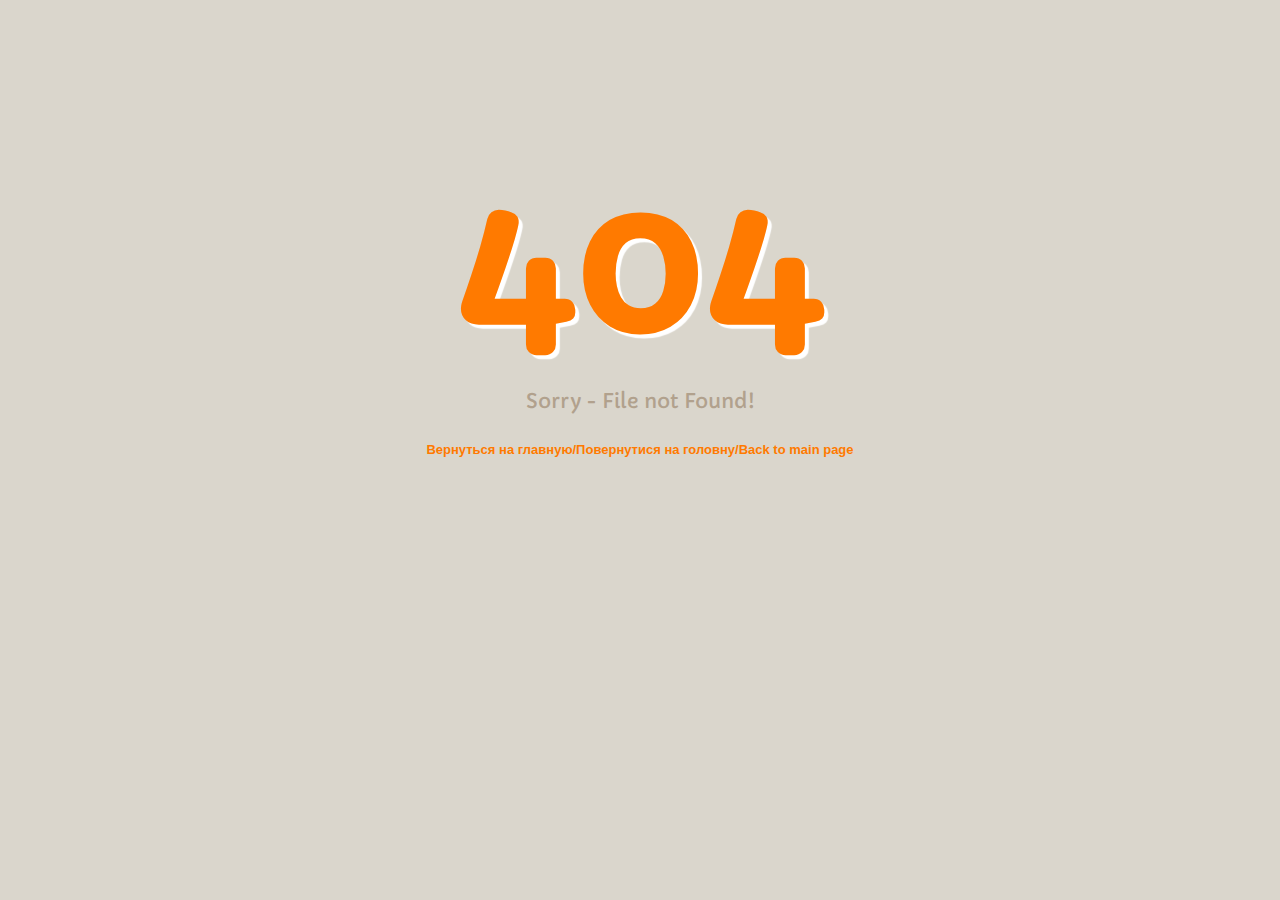
<file: error_404.html>
<!--A Design by W3layouts
Author: W3layout
Author URL: http://w3layouts.com
License: Creative Commons Attribution 3.0 Unported
License URL: http://creativecommons.org/licenses/by/3.0/
-->
<!DOCTYPE HTML>
<html>
<head>
<title>Free Funky 404 for Website Template | Home :: w3layouts</title>
<meta http-equiv="Content-Type" content="text/html; charset=utf-8"/>
<link href='//fonts.googleapis.com/css?family=Capriola' rel='stylesheet' type='text/css'>
<style type="text/css">
body{
	font-family: 'Capriola', sans-serif;
}
body{
	background:#DAD6CC;
}	
.wrap{
	margin:0 auto;
	width:1000px;
}
.logo h1{
	font-size:200px;
	color:#FF7A00;
	text-align:center;
	margin-bottom:1px;
	text-shadow:4px 4px 1px white;
}	
.logo p{
	color:#B1A18D;
	font-size:20px;
	margin-top:1px;
	text-align:center;
}	
.logo p span{
	color:lightgreen;
}	
.sub a{
	color:#ff7a00;
	text-decoration:none;
	padding:5px;
	font-size:13px;
	font-family: arial, serif;
	font-weight:bold;
}	
.footer{
	color:white;
	position:absolute;
	right:10px;
	bottom:10px;
}	
.footer a{
	color:#ff7a00;
}

@media (max-width:1024px) {
	.logo h1 {
		font-size: 170px;
		margin-top: 140px    
	}
	.wrap {
		width:100%;
	}
	.footer {
		font-size:14px;
		line-height: 30px;
	}
}

@media (max-width: 991px) {
	.logo h1 {
		font-size: 150px;
	}
}
	
@media (max-width: 768px) {
	body {
		display:-webkit-flex;
		display:flex;
		align-items: center;
		justify-content: center;
		height: 100vh;
		padding: 0;
		margin: 0;
	}
	.logo h1 { 
		margin-top: 0px 
	}
	.footer {
		right:0;
		width:100%;
		text-align:center;
	}
}

@media (max-width: 736px) {
	.logo h1 {
		font-size: 120px;
	}	
}

@media (max-width: 600px) {
	.logo h1 {
		font-size: 100px;
	}
}

@media (max-width: 568px) {
	.logo p {
		font-size:15px;
		margin-bottom:5px;
		margin-top:1px;
	}
}

@media (max-width: 480px) {
	.logo p {
		margin-bottom:10px;
	}
}

@media (max-width: 384px) {
	.footer {
		font-size: 13px;
		line-height: 25px;
	}
}

@media (max-width: 320px) {
	.logo h1 {
		font-size: 90px;
	}
	.logo p {
		font-size: 14px; 
		margin-top:10px;
		margin-bottom:15px;
	}
	.footer {
		right: 10px;
		left: 10px;
		width: 94%;
	}
} 	
</style>
</head>


<body>
	<div class="wrap">
		<div class="logo">
			<h1>404</h1>
			<p> Sorry - File not Found!</p>
			<div class="sub">
			   <p><a href="/">Вернуться на главную/Повернутися на головну/Back to main page</a></p>
			</div>
		</div>
	</div>
	<!-- Global site tag (gtag.js) - Google Analytics -->
	<script async src="https://www.googletagmanager.com/gtag/js?id=G-EYCR3LZ74C"></script>
	<script>
		window.dataLayer = window.dataLayer || [];
		function gtag(){dataLayer.push(arguments);}
		gtag('js', new Date());

		gtag('config', 'G-EYCR3LZ74C');
	</script>
</body>
</file>
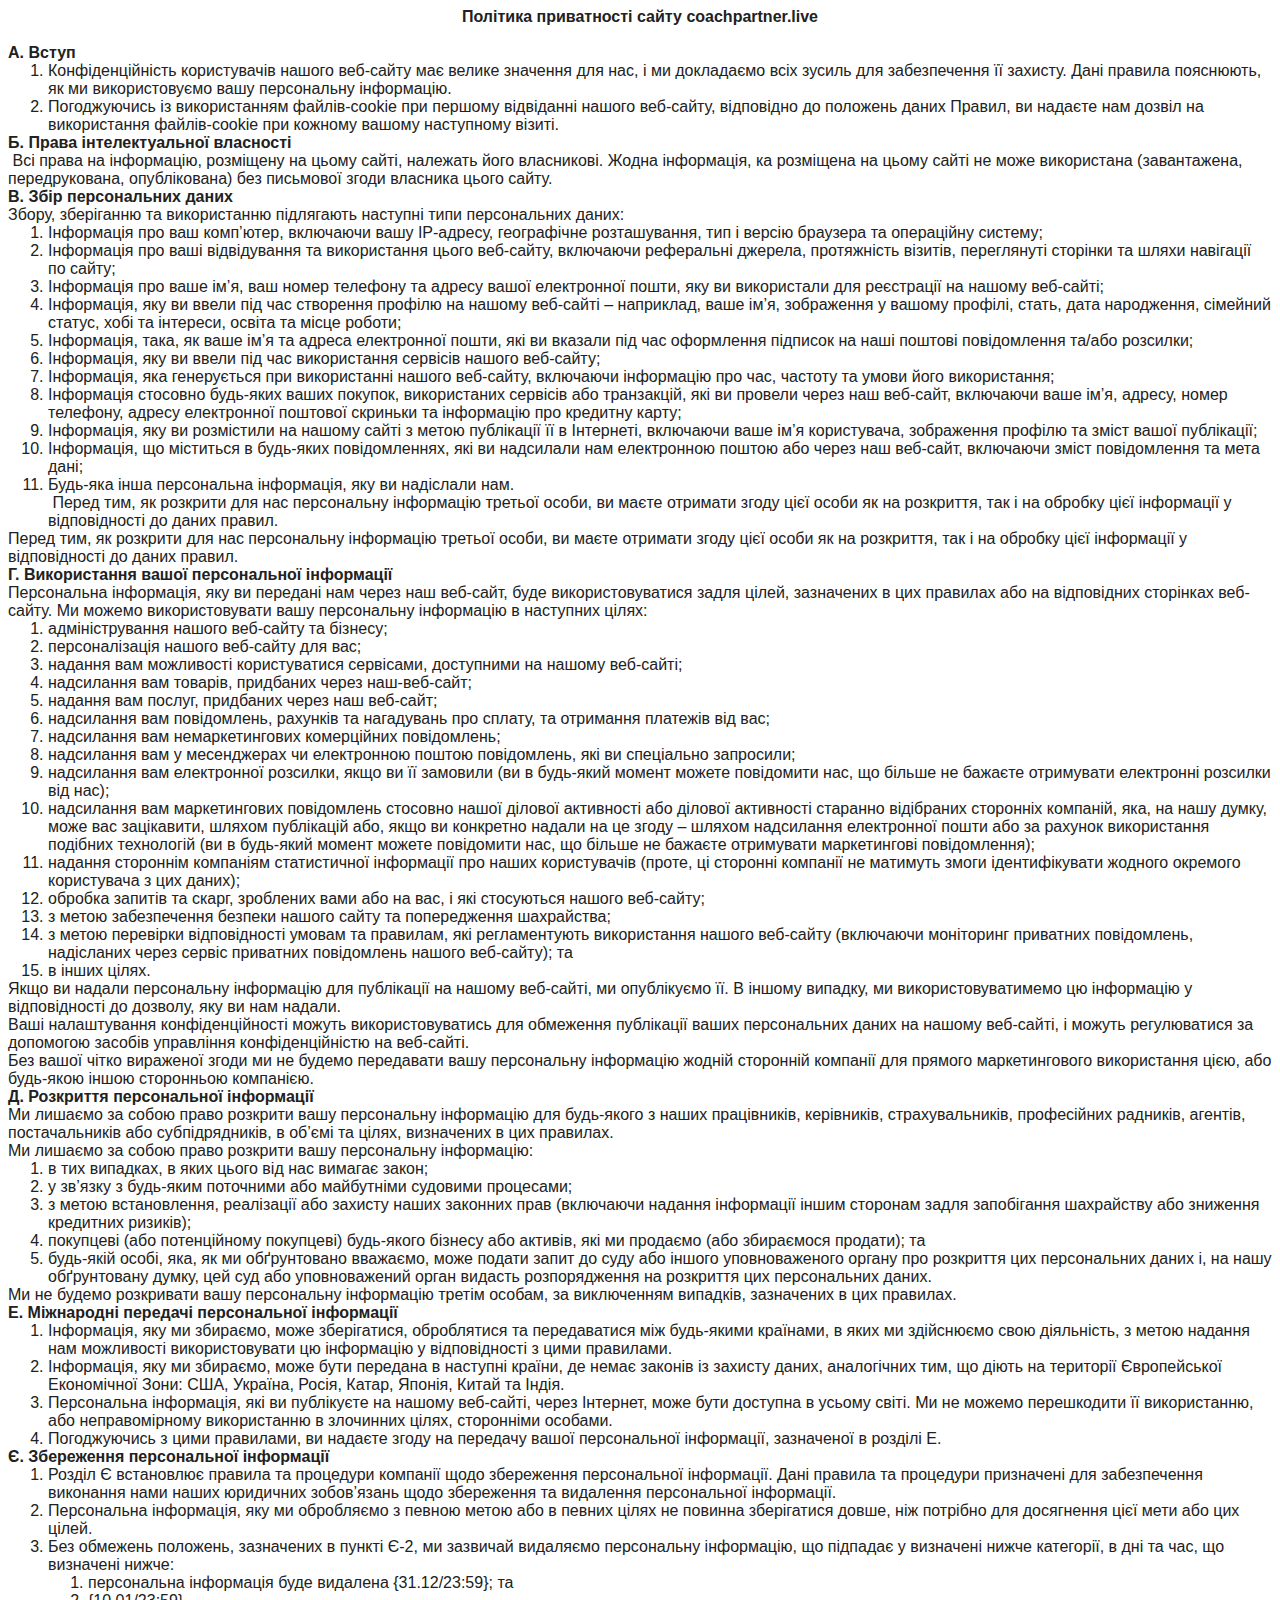
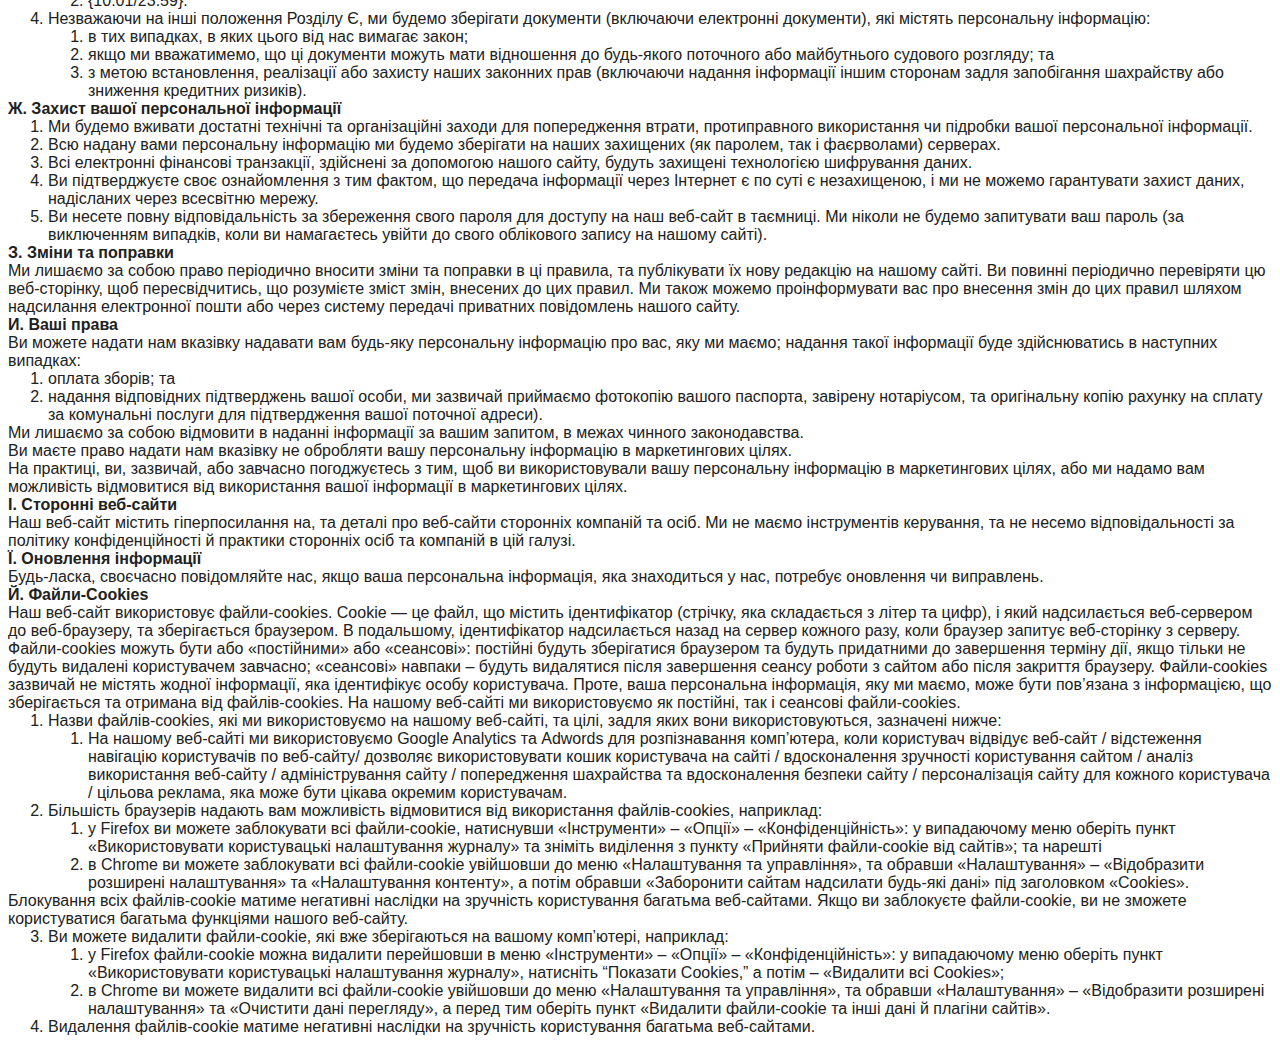
<file: privacy-policy.html>
<!DOCTYPE html>
<html lang="en">
<head>
    <meta charset="UTF-8">
    <title>Privacy Policy</title>
</head>
<body>
<p style='margin:0cm;font-size:16px;font-family:"Calibri",sans-serif;text-align:center;'><strong><span style="font-size:16px;color:#212121;">Політика приватності сайту&nbsp;</span></strong><strong><span style="font-size:16px;color:#212121;">coachpartner.live</span></strong></p>
<p style='margin:0cm;font-size:16px;font-family:"Calibri",sans-serif;'><strong><span style="font-size:16px;color:#212121;">&nbsp;</span></strong></p>
<p style='margin:0cm;font-size:16px;font-family:"Calibri",sans-serif;'><strong><span style="font-size:16px;color:#212121;">A. Вступ</span></strong></p>
<ol start="1" style="margin-bottom:0cm;margin-top:0cm;" type="1">
    <li style='margin:0cm;font-size:16px;font-family:"Calibri",sans-serif;color:#212121;'><span style="font-size:16px;">Конфіденційність користувачів нашого веб-сайту має велике значення для нас, і ми докладаємо всіх зусиль для забезпечення її захисту. Дані правила пояснюють, як ми використовуємо вашу персональну інформацію.</span></li>
    <li style='margin:0cm;font-size:16px;font-family:"Calibri",sans-serif;color:#212121;'><span style="font-size:16px;">Погоджуючись із використанням файлів-cookie при першому відвіданні нашого веб-сайту, відповідно до положень даних Правил, ви надаєте нам дозвіл на використання файлів-cookie при кожному вашому наступному візиті.</span></li>
</ol>
<p style='margin:0cm;font-size:16px;font-family:"Calibri",sans-serif;'><strong><span style="font-size:16px;color:#212121;">Б. Права інтелектуальної власності</span></strong><span style="font-size:16px;color:#212121;"><br>&nbsp;</span><span style="font-size:16px;color:#212121;">Всі права на інформацію, розміщену на цьому сайті, належать його власникові. Жодна інформація, ка розміщена на цьому сайті не може використана (завантажена, передрукована, опублікована) без письмової згоди власника цього сайту.</span></p>
<p style='margin:0cm;font-size:16px;font-family:"Calibri",sans-serif;'><strong><span style="font-size:16px;color:#212121;">В. Збір персональних даних</span></strong></p>
<p style='margin:0cm;font-size:16px;font-family:"Calibri",sans-serif;'><span style="font-size:16px;color:#212121;">Збору, зберіганню та використанню підлягають наступні типи персональних даних:</span></p>
<ol start="1" style="margin-bottom:0cm;margin-top:0cm;" type="1">
    <li style='margin:0cm;font-size:16px;font-family:"Calibri",sans-serif;color:#212121;'><span style="font-size:16px;">Інформація про ваш комп&rsquo;ютер, включаючи вашу IP-адресу, географічне розташування, тип і версію браузера та операційну систему;</span></li>
    <li style='margin:0cm;font-size:16px;font-family:"Calibri",sans-serif;color:#212121;'><span style="font-size:16px;">Інформація про ваші відвідування та використання цього веб-сайту, включаючи реферальні джерела, протяжність візитів, переглянуті сторінки та шляхи навігації по сайту;</span></li>
    <li style='margin:0cm;font-size:16px;font-family:"Calibri",sans-serif;color:#212121;'><span style="font-size:16px;">Інформація про&nbsp;</span><span style="font-size:16px;">ваше ім&rsquo;я, ваш номер телефону та&nbsp;</span><span style="font-size:16px;">адресу вашої електронної пошти, яку ви використали для реєстрації на нашому веб-сайті;</span></li>
    <li style='margin:0cm;font-size:16px;font-family:"Calibri",sans-serif;color:#212121;'><span style="font-size:16px;">Інформація, яку ви ввели під час створення профілю на нашому веб-сайті &ndash; наприклад, ваше ім&rsquo;я, зображення у вашому профілі, стать, дата народження, сімейний статус, хобі та інтереси, освіта та місце роботи;</span></li>
    <li style='margin:0cm;font-size:16px;font-family:"Calibri",sans-serif;color:#212121;'><span style="font-size:16px;">Інформація, така, як ваше ім&rsquo;я та адреса електронної пошти, які ви вказали під час оформлення підписок на наші поштові повідомлення та/або розсилки;</span></li>
    <li style='margin:0cm;font-size:16px;font-family:"Calibri",sans-serif;color:#212121;'><span style="font-size:16px;">Інформація, яку ви ввели під час використання сервісів нашого веб-сайту;</span></li>
    <li style='margin:0cm;font-size:16px;font-family:"Calibri",sans-serif;color:#212121;'><span style="font-size:16px;">Інформація, яка генерується при використанні нашого веб-сайту, включаючи інформацію про час, частоту та умови його використання;</span></li>
    <li style='margin:0cm;font-size:16px;font-family:"Calibri",sans-serif;color:#212121;'><span style="font-size:16px;">Інформація стосовно будь-яких ваших покупок, використаних сервісів або транзакцій, які ви провели через наш веб-сайт, включаючи ваше ім&rsquo;я, адресу, номер телефону, адресу електронної поштової скриньки та інформацію про кредитну карту;</span></li>
    <li style='margin:0cm;font-size:16px;font-family:"Calibri",sans-serif;color:#212121;'><span style="font-size:16px;">Інформація, яку ви розмістили на нашому сайті з метою публікації її в Інтернеті, включаючи ваше ім&rsquo;я користувача, зображення профілю та зміст вашої публікації;</span></li>
    <li style='margin:0cm;font-size:16px;font-family:"Calibri",sans-serif;color:#212121;'><span style="font-size:16px;">Інформація, що міститься в будь-яких повідомленнях, які ви надсилали нам електронною поштою або через наш веб-сайт, включаючи зміст повідомлення та мета дані;</span></li>
    <li style='margin:0cm;font-size:16px;font-family:"Calibri",sans-serif;color:#212121;'><span style="font-size:16px;">Будь-яка інша персональна інформація, яку ви надіслали нам.<br>&nbsp;Перед тим, як розкрити для нас персональну інформацію третьої особи, ви маєте отримати згоду цієї особи як на розкриття, так і на обробку цієї інформації у відповідності до даних правил.</span></li>
</ol>
<p style='margin:0cm;font-size:16px;font-family:"Calibri",sans-serif;'><span style="font-size:16px;color:#212121;">Перед тим, як розкрити для нас персональну інформацію третьої особи, ви маєте отримати згоду цієї особи як на розкриття, так і на обробку цієї інформації у відповідності до даних правил.</span></p>
<p style='margin:0cm;font-size:16px;font-family:"Calibri",sans-serif;'><strong><span style="font-size:16px;color:#212121;">Г. Використання вашої персональної інформації</span></strong></p>
<p style='margin:0cm;font-size:16px;font-family:"Calibri",sans-serif;'><span style="font-size:16px;color:#212121;">Персональна інформація, яку ви передані нам через наш веб-сайт, буде використовуватися задля цілей, зазначених в цих правилах або на відповідних сторінках веб-сайту. Ми можемо використовувати вашу персональну інформацію в наступних цілях:</span></p>
<ol start="1" style="margin-bottom:0cm;margin-top:0cm;" type="1">
    <li style='margin:0cm;font-size:16px;font-family:"Calibri",sans-serif;color:#212121;'><span style="font-size:16px;">адміністрування нашого веб-сайту та бізнесу;</span></li>
    <li style='margin:0cm;font-size:16px;font-family:"Calibri",sans-serif;color:#212121;'><span style="font-size:16px;">персоналізація нашого веб-сайту для вас;</span></li>
    <li style='margin:0cm;font-size:16px;font-family:"Calibri",sans-serif;color:#212121;'><span style="font-size:16px;">надання вам можливості користуватися сервісами, доступними на нашому веб-сайті;</span></li>
    <li style='margin:0cm;font-size:16px;font-family:"Calibri",sans-serif;color:#212121;'><span style="font-size:16px;">надсилання вам товарів, придбаних через наш-веб-сайт;</span></li>
    <li style='margin:0cm;font-size:16px;font-family:"Calibri",sans-serif;color:#212121;'><span style="font-size:16px;">надання вам послуг, придбаних через наш веб-сайт;</span></li>
    <li style='margin:0cm;font-size:16px;font-family:"Calibri",sans-serif;color:#212121;'><span style="font-size:16px;">надсилання вам повідомлень, рахунків та нагадувань про сплату, та отримання платежів від вас;</span></li>
    <li style='margin:0cm;font-size:16px;font-family:"Calibri",sans-serif;color:#212121;'><span style="font-size:16px;">надсилання вам немаркетингових комерційних повідомлень;</span></li>
    <li style='margin:0cm;font-size:16px;font-family:"Calibri",sans-serif;color:#212121;'><span style="font-size:16px;">надсилання вам&nbsp;</span><span style="font-size:16px;">у месенджерах чи&nbsp;</span><span style="font-size:16px;">електронною поштою повідомлень, які ви спеціально запросили;</span></li>
    <li style='margin:0cm;font-size:16px;font-family:"Calibri",sans-serif;color:#212121;'><span style="font-size:16px;">надсилання вам електронної розсилки, якщо ви її замовили (ви в будь-який момент можете повідомити нас, що більше не бажаєте отримувати електронні розсилки від нас);</span></li>
    <li style='margin:0cm;font-size:16px;font-family:"Calibri",sans-serif;color:#212121;'><span style="font-size:16px;">надсилання вам маркетингових повідомлень стосовно нашої ділової активності або ділової активності старанно відібраних сторонніх компаній, яка, на нашу думку, може вас зацікавити, шляхом публікацій або, якщо ви конкретно надали на це згоду &ndash; шляхом надсилання електронної пошти або за рахунок використання подібних технологій (ви в будь-який момент можете повідомити нас, що більше не бажаєте отримувати маркетингові повідомлення);</span></li>
    <li style='margin:0cm;font-size:16px;font-family:"Calibri",sans-serif;color:#212121;'><span style="font-size:16px;">надання стороннім компаніям статистичної інформації про наших користувачів (проте, ці сторонні компанії не матимуть змоги ідентифікувати жодного окремого користувача з цих даних);</span></li>
    <li style='margin:0cm;font-size:16px;font-family:"Calibri",sans-serif;color:#212121;'><span style="font-size:16px;">обробка запитів та скарг, зроблених вами або на вас, і які стосуються нашого веб-сайту;</span></li>
    <li style='margin:0cm;font-size:16px;font-family:"Calibri",sans-serif;color:#212121;'><span style="font-size:16px;">з метою забезпечення безпеки нашого сайту та попередження шахрайства;</span></li>
    <li style='margin:0cm;font-size:16px;font-family:"Calibri",sans-serif;color:#212121;'><span style="font-size:16px;">з метою перевірки відповідності умовам та правилам, які регламентують використання нашого веб-сайту (включаючи моніторинг приватних повідомлень, надісланих через сервіс приватних повідомлень нашого веб-сайту); та</span></li>
    <li style='margin:0cm;font-size:16px;font-family:"Calibri",sans-serif;color:#212121;'><span style="font-size:16px;">в інших цілях.</span></li>
</ol>
<p style='margin:0cm;font-size:16px;font-family:"Calibri",sans-serif;'><span style="font-size:16px;color:#212121;">Якщо ви надали персональну інформацію для публікації на нашому веб-сайті, ми опублікуємо її. В іншому випадку, ми використовуватимемо цю інформацію у відповідності до&nbsp;</span><span style="font-size:16px;color:#212121;">дозволу</span><span style="font-size:16px;color:#212121;">, яку ви нам надали.</span></p>
<p style='margin:0cm;font-size:16px;font-family:"Calibri",sans-serif;'><span style="font-size:16px;color:#212121;">Ваші налаштування конфіденційності можуть використовуватись для обмеження публікації ваших персональних даних на нашому веб-сайті, і можуть регулюватися за допомогою засобів управління конфіденційністю на веб-сайті.</span></p>
<p style='margin:0cm;font-size:16px;font-family:"Calibri",sans-serif;'><span style="font-size:16px;color:#212121;">Без вашої чітко вираженої згоди ми не будемо передавати вашу персональну інформацію жодній сторонній компанії для прямого маркетингового використання цією, або будь-якою іншою сторонньою компанією.</span></p>
<p style='margin:0cm;font-size:16px;font-family:"Calibri",sans-serif;'><strong><span style="font-size:16px;color:#212121;">Д. Розкриття персональної інформації</span></strong></p>
<p style='margin:0cm;font-size:16px;font-family:"Calibri",sans-serif;'><span style="font-size:16px;color:#212121;">Ми лишаємо за собою право розкрити вашу персональну інформацію для будь-якого з наших працівників, керівників, страхувальників, професійних радників, агентів, постачальників або субпідрядників, в об&rsquo;ємі та цілях, визначених в цих правилах.</span></p>
<p style='margin:0cm;font-size:16px;font-family:"Calibri",sans-serif;'><span style="font-size:16px;color:#212121;">Ми лишаємо за собою право розкрити вашу персональну інформацію:</span></p>
<ol start="1" style="margin-bottom:0cm;margin-top:0cm;" type="1">
    <li style='margin:0cm;font-size:16px;font-family:"Calibri",sans-serif;color:#212121;'><span style="font-size:16px;">в тих випадках, в яких цього від нас вимагає закон;</span></li>
    <li style='margin:0cm;font-size:16px;font-family:"Calibri",sans-serif;color:#212121;'><span style="font-size:16px;">у зв&rsquo;язку з будь-яким поточними або майбутніми судовими процесами;</span></li>
    <li style='margin:0cm;font-size:16px;font-family:"Calibri",sans-serif;color:#212121;'><span style="font-size:16px;">з метою встановлення, реалізації або захисту наших законних прав (включаючи надання інформації іншим сторонам задля запобігання шахрайству або зниження кредитних ризиків);</span></li>
    <li style='margin:0cm;font-size:16px;font-family:"Calibri",sans-serif;color:#212121;'><span style="font-size:16px;">покупцеві (або потенційному покупцеві) будь-якого бізнесу або активів, які ми продаємо (або збираємося продати); та</span></li>
    <li style='margin:0cm;font-size:16px;font-family:"Calibri",sans-serif;color:#212121;'><span style="font-size:16px;">будь-якій особі, яка, як ми обґрунтовано вважаємо, може подати запит до суду або іншого уповноваженого органу про розкриття цих персональних даних і, на нашу обґрунтовану думку, цей суд або уповноважений орган видасть розпорядження на розкриття цих персональних даних.</span></li>
</ol>
<p style='margin:0cm;font-size:16px;font-family:"Calibri",sans-serif;'><span style="font-size:16px;color:#212121;">Ми не будемо розкривати вашу персональну інформацію третім особам, за виключенням випадків, зазначених в цих правилах.</span></p>
<p style='margin:0cm;font-size:16px;font-family:"Calibri",sans-serif;'><strong><span style="font-size:16px;color:#212121;">Е. Міжнародні передачі персональної інформації</span></strong></p>
<ol start="1" style="margin-bottom:0cm;margin-top:0cm;" type="1">
    <li style='margin:0cm;font-size:16px;font-family:"Calibri",sans-serif;color:#212121;'><span style="font-size:16px;">Інформація, яку ми збираємо, може зберігатися, оброблятися та передаватися між будь-якими країнами, в яких ми здійснюємо свою діяльність, з метою надання нам можливості використовувати цю інформацію у відповідності з цими правилами.</span></li>
    <li style='margin:0cm;font-size:16px;font-family:"Calibri",sans-serif;color:#212121;'><span style="font-size:16px;">Інформація, яку ми збираємо, може бути передана в наступні країни, де немає законів із захисту даних, аналогічних тим, що діють на території Європейської Економічної Зони: США,&nbsp;</span><span style="font-size:16px;">Україна,&nbsp;</span><span style="font-size:16px;">Росія,</span><span style="font-size:16px;">&nbsp;Катар,</span><span style="font-size:16px;">&nbsp;Японія, Китай та Індія.</span></li>
    <li style='margin:0cm;font-size:16px;font-family:"Calibri",sans-serif;color:#212121;'><span style="font-size:16px;">Персональна інформація, які ви публікуєте на нашому веб-сайті, через Інтернет, може бути доступна в усьому світі. Ми не можемо перешкодити її використанню, або неправомірному використанню в злочинних цілях, сторонніми особами.</span></li>
    <li style='margin:0cm;font-size:16px;font-family:"Calibri",sans-serif;color:#212121;'><span style="font-size:16px;">Погоджуючись з цими правилами, ви надаєте згоду на передачу вашої персональної інформації, зазначеної в розділі Е.</span></li>
</ol>
<p style='margin:0cm;font-size:16px;font-family:"Calibri",sans-serif;'><strong><span style="font-size:16px;color:#212121;">Є. Збереження персональної інформації</span></strong></p>
<ol start="1" style="margin-bottom:0cm;margin-top:0cm;" type="1">
    <li style='margin:0cm;font-size:16px;font-family:"Calibri",sans-serif;color:#212121;'><span style="font-size:16px;">Розділ Є встановлює правила та процедури компанії щодо збереження персональної інформації. Дані правила та процедури призначені для забезпечення виконання нами наших юридичних зобов&rsquo;язань щодо збереження та видалення персональної інформації.</span></li>
    <li style='margin:0cm;font-size:16px;font-family:"Calibri",sans-serif;color:#212121;'><span style="font-size:16px;">Персональна інформація, яку ми обробляємо з певною метою або в певних цілях не повинна зберігатися довше, ніж потрібно для досягнення цієї мети або цих цілей.</span></li>
    <li style='margin:0cm;font-size:16px;font-family:"Calibri",sans-serif;color:#212121;'><span style="font-size:16px;">Без обмежень положень, зазначених в пункті Є-2, ми зазвичай видаляємо персональну інформацію, що підпадає у визначені нижче категорії, в дні та час, що визначені нижче:</span>
        <ol start="1" style="margin-bottom:0cm;margin-top:0cm;" type="1">
            <li style='margin:0cm;font-size:16px;font-family:"Calibri",sans-serif;color:#212121;'><span style="font-size:16px;">персональна інформація буде видалена {</span><span style="font-size:16px;">31.12</span><span style="font-size:16px;">/</span><span style="font-size:16px;">23:59</span><span style="font-size:16px;">}; та</span></li>
            <li style='margin:0cm;font-size:16px;font-family:"Calibri",sans-serif;color:#212121;'><span style="font-size:16px;">{</span><span style="font-size:16px;">10.01</span><span style="font-size:16px;">/</span><span style="font-size:16px;">23:59</span><span style="font-size:16px;">}.</span></li>
        </ol>
    </li>
    <li style='margin:0cm;font-size:16px;font-family:"Calibri",sans-serif;color:#212121;'><span style="font-size:16px;">Незважаючи на інші положення Розділу Є, ми будемо зберігати документи (включаючи електронні документи), які містять персональну інформацію:</span>
        <ol start="1" style="margin-bottom:0cm;margin-top:0cm;" type="1">
            <li style='margin:0cm;font-size:16px;font-family:"Calibri",sans-serif;color:#212121;'><span style="font-size:16px;">в тих випадках, в яких цього від нас вимагає закон;</span></li>
            <li style='margin:0cm;font-size:16px;font-family:"Calibri",sans-serif;color:#212121;'><span style="font-size:16px;">якщо ми вважатимемо, що ці документи можуть мати відношення до будь-якого поточного або майбутнього судового розгляду; та</span></li>
            <li style='margin:0cm;font-size:16px;font-family:"Calibri",sans-serif;color:#212121;'><span style="font-size:16px;">з метою встановлення, реалізації або захисту наших законних прав (включаючи надання інформації іншим сторонам задля запобігання шахрайству або зниження кредитних ризиків).</span></li>
        </ol>
    </li>
</ol>
<p style='margin:0cm;font-size:16px;font-family:"Calibri",sans-serif;'><strong><span style="font-size:16px;color:#212121;">Ж. Захист вашої персональної інформації</span></strong></p>
<ol start="1" style="margin-bottom:0cm;margin-top:0cm;" type="1">
    <li style='margin:0cm;font-size:16px;font-family:"Calibri",sans-serif;color:#212121;'><span style="font-size:16px;">Ми будемо вживати достатні технічні та організаційні заходи для попередження втрати, протиправного використання чи підробки вашої персональної інформації.</span></li>
    <li style='margin:0cm;font-size:16px;font-family:"Calibri",sans-serif;color:#212121;'><span style="font-size:16px;">Всю надану вами персональну інформацію ми будемо зберігати на наших захищених (як паролем, так і фаєрволами) серверах.</span></li>
    <li style='margin:0cm;font-size:16px;font-family:"Calibri",sans-serif;color:#212121;'><span style="font-size:16px;">Всі електронні фінансові транзакції, здійснені за допомогою нашого сайту, будуть захищені технологією шифрування даних.</span></li>
    <li style='margin:0cm;font-size:16px;font-family:"Calibri",sans-serif;color:#212121;'><span style="font-size:16px;">Ви підтверджуєте своє ознайомлення з тим фактом, що передача інформації через Інтернет є по суті є незахищеною, і ми не можемо гарантувати захист даних, надісланих через всесвітню мережу.</span></li>
    <li style='margin:0cm;font-size:16px;font-family:"Calibri",sans-serif;color:#212121;'><span style="font-size:16px;">Ви несете повну відповідальність за збереження свого пароля для доступу на наш веб-сайт в таємниці. Ми ніколи не будемо запитувати ваш пароль (за виключенням випадків, коли ви намагаєтесь увійти до свого облікового запису на нашому сайті).</span></li>
</ol>
<p style='margin:0cm;font-size:16px;font-family:"Calibri",sans-serif;'><strong><span style="font-size:16px;color:#212121;">З. Зміни та поправки</span></strong></p>
<p style='margin:0cm;font-size:16px;font-family:"Calibri",sans-serif;'><span style="font-size:16px;color:#212121;">Ми лишаємо за собою право періодично вносити зміни та поправки в ці правила, та публікувати їх нову редакцію на нашому сайті. Ви повинні періодично перевіряти цю веб-сторінку, щоб пересвідчитись, що розумієте зміст змін, внесених до цих правил. Ми також можемо проінформувати вас про внесення змін до цих правил шляхом надсилання електронної пошти або через систему передачі приватних повідомлень нашого сайту.</span></p>
<p style='margin:0cm;font-size:16px;font-family:"Calibri",sans-serif;'><strong><span style="font-size:16px;color:#212121;">И. Ваші права</span></strong></p>
<p style='margin:0cm;font-size:16px;font-family:"Calibri",sans-serif;'><span style="font-size:16px;color:#212121;">Ви можете надати нам вказівку надавати вам будь-яку персональну інформацію про вас, яку ми маємо; надання такої інформації буде здійснюватись в наступних випадках:</span></p>
<ol start="1" style="margin-bottom:0cm;margin-top:0cm;" type="1">
    <li style='margin:0cm;font-size:16px;font-family:"Calibri",sans-serif;color:#212121;'><span style="font-size:16px;">оплата зборів; та</span></li>
    <li style='margin:0cm;font-size:16px;font-family:"Calibri",sans-serif;color:#212121;'><span style="font-size:16px;">надання відповідних підтверджень вашої особи, ми зазвичай приймаємо фотокопію вашого паспорта, завірену нотаріусом, та оригінальну копію рахунку на сплату за комунальні послуги для підтвердження вашої поточної адреси).</span></li>
</ol>
<p style='margin:0cm;font-size:16px;font-family:"Calibri",sans-serif;'><span style="font-size:16px;color:#212121;">Ми лишаємо за собою відмовити в наданні інформації за вашим запитом, в межах чинного законодавства.</span></p>
<p style='margin:0cm;font-size:16px;font-family:"Calibri",sans-serif;'><span style="font-size:16px;color:#212121;">Ви маєте право надати нам вказівку не обробляти вашу персональну інформацію в маркетингових цілях.</span></p>
<p style='margin:0cm;font-size:16px;font-family:"Calibri",sans-serif;'><span style="font-size:16px;color:#212121;">На практиці, ви, зазвичай, або завчасно погоджуєтесь з тим, щоб ви використовували вашу персональну інформацію в маркетингових цілях, або ми надамо вам можливість відмовитися від використання вашої інформації в маркетингових цілях.</span></p>
<p style='margin:0cm;font-size:16px;font-family:"Calibri",sans-serif;'><strong><span style="font-size:16px;color:#212121;">І. Сторонні веб-сайти</span></strong></p>
<p style='margin:0cm;font-size:16px;font-family:"Calibri",sans-serif;'><span style="font-size:16px;color:#212121;">Наш веб-сайт містить гіперпосилання на, та деталі про веб-сайти сторонніх компаній та осіб. Ми не маємо інструментів керування, та не несемо відповідальності за політику конфіденційності й практики сторонніх осіб та компаній в цій галузі.</span></p>
<p style='margin:0cm;font-size:16px;font-family:"Calibri",sans-serif;'><strong><span style="font-size:16px;color:#212121;">Ї. Оновлення інформації</span></strong></p>
<p style='margin:0cm;font-size:16px;font-family:"Calibri",sans-serif;'><span style="font-size:16px;color:#212121;">Будь-ласка, своєчасно повідомляйте нас, якщо ваша персональна інформація, яка знаходиться у нас, потребує оновлення чи виправлень.</span></p>
<p style='margin:0cm;font-size:16px;font-family:"Calibri",sans-serif;'><strong><span style="font-size:16px;color:#212121;">Й. Файли-Cookies</span></strong></p>
<p style='margin:0cm;font-size:16px;font-family:"Calibri",sans-serif;'><span style="font-size:16px;color:#212121;">Наш веб-сайт використовує файли-cookies. Cookie &mdash; це файл, що містить ідентифікатор (стрічку, яка складається з літер та цифр), і який надсилається веб-сервером до веб-браузеру, та зберігається браузером. В подальшому, ідентифікатор надсилається назад на сервер кожного разу, коли браузер запитує веб-сторінку з серверу. Файли-cookies можуть бути або &laquo;постійними&raquo; або &laquo;сеансові&raquo;: постійні будуть зберігатися браузером та будуть придатними до завершення терміну дії, якщо тільки не будуть видалені користувачем завчасно; &laquo;сеансові&raquo; навпаки &ndash; будуть видалятися після завершення сеансу роботи з сайтом або після закриття браузеру. Файли-cookies зазвичай не містять жодної інформації, яка ідентифікує особу користувача. Проте, ваша персональна інформація, яку ми маємо, може бути пов&rsquo;язана з інформацією, що зберігається та отримана від файлів-cookies. На нашому веб-сайті ми використовуємо як постійні, так і сеансові файли-cookies.</span></p>
<ol start="1" style="margin-bottom:0cm;margin-top:0cm;" type="1">
    <li style='margin:0cm;font-size:16px;font-family:"Calibri",sans-serif;color:#212121;'><span style="font-size:16px;">Назви файлів-cookies, які ми використовуємо на нашому веб-сайті, та цілі, задля яких вони використовуються, зазначені нижче:</span>
        <ol start="1" style="margin-bottom:0cm;margin-top:0cm;" type="1">
            <li style='margin:0cm;font-size:16px;font-family:"Calibri",sans-serif;color:#212121;'><span style="font-size:16px;">На нашому веб-сайті ми використовуємо Google Analytics та Adwords для розпізнавання комп&rsquo;ютера, коли користувач відвідує веб-сайт / відстеження навігацію користувачів по веб-сайту/ дозволяє використовувати кошик користувача на сайті / вдосконалення зручності користування сайтом / аналіз використання веб-сайту / адміністрування сайту / попередження шахрайства та вдосконалення безпеки сайту / персоналізація сайту для кожного користувача / цільова реклама, яка може бути цікава окремим користувачам</span><span style="font-size:16px;">.</span></li>
        </ol>
    </li>
    <li style='margin:0cm;font-size:16px;font-family:"Calibri",sans-serif;color:#212121;'><span style="font-size:16px;">Більшість браузерів надають вам можливість відмовитися від використання файлів-cookies, наприклад:</span>
        <ol start="1" style="margin-bottom:0cm;margin-top:0cm;" type="1">
            <li style='margin:0cm;font-size:16px;font-family:"Calibri",sans-serif;color:#212121;'><span style="font-size:16px;">у Firefox ви можете заблокувати всі файли-cookie, натиснувши &laquo;Інструменти&raquo; &ndash; &laquo;Опції&raquo; &ndash; &laquo;Конфіденційність&raquo;: у випадаючому меню оберіть пункт &laquo;Використовувати користувацькі налаштування журналу&raquo; та зніміть виділення з пункту &laquo;Прийняти файли-cookie від сайтів&raquo;; та нарешті</span></li>
            <li style='margin:0cm;font-size:16px;font-family:"Calibri",sans-serif;color:#212121;'><span style="font-size:16px;">в Chrome</span><span style="font-size:16px;">&nbsp;</span><span style="font-size:16px;">ви можете заблокувати всі файли-cookie увійшовши до меню &laquo;Налаштування та управління&raquo;, та обравши &laquo;Налаштування&raquo; &ndash; &laquo;Відобразити розширені налаштування&raquo; та &laquo;Налаштування контенту&raquo;, а потім обравши &laquo;Заборонити сайтам надсилати будь-які дані&raquo; під заголовком &laquo;Cookies&raquo;.</span></li>
        </ol>
    </li>
</ol>
<p style='margin:0cm;font-size:16px;font-family:"Calibri",sans-serif;'><span style="font-size:16px;color:#212121;">Блокування всіх файлів-cookiе матиме негативні наслідки на зручність користування багатьма веб-сайтами. Якщо ви заблокуєте файли-cookie, ви не зможете користуватися багатьма функціями нашого веб-сайту.</span></p>
<ol start="3" style="margin-bottom:0cm;margin-top:0cm;" type="1">
    <li style='margin:0cm;font-size:16px;font-family:"Calibri",sans-serif;color:#212121;'><span style="font-size:16px;">Ви можете видалити файли-cookie, які вже зберігаються на вашому комп&rsquo;ютері, наприклад:</span>
        <ol start="1" style="margin-bottom:0cm;margin-top:0cm;" type="1">
            <li style='margin:0cm;font-size:16px;font-family:"Calibri",sans-serif;color:#212121;'><span style="font-size:16px;">у Firefox файли-cookie можна видалити перейшовши в меню &laquo;Інструменти&raquo; &ndash; &laquo;Опції&raquo; &ndash; &laquo;Конфіденційність&raquo;: у випадаючому меню оберіть пункт &laquo;Використовувати користувацькі налаштування журналу&raquo;, натисніть &ldquo;Показати Cookies,&rdquo; а потім &ndash;&nbsp;</span><span style="font-size:16px;">&laquo;</span><span style="font-size:16px;">Видалити всі Cookies</span><span style="font-size:16px;">&raquo;</span><span style="font-size:16px;">;</span></li>
            <li style='margin:0cm;font-size:16px;font-family:"Calibri",sans-serif;color:#212121;'><span style="font-size:16px;">в Chrome ви можете видалити всі файли-cookie увійшовши до меню &laquo;Налаштування та управління&raquo;, та обравши &laquo;Налаштування&raquo; &ndash; &laquo;Відобразити розширені налаштування&raquo; та &laquo;Очистити дані перегляду&raquo;, а перед тим оберіть пункт &laquo;Видалити файли-cookie та інші дані й плагіни сайтів&raquo;.</span></li>
        </ol>
    </li>
    <li style='margin:0cm;font-size:16px;font-family:"Calibri",sans-serif;color:#212121;'><span style="font-size:16px;">Видалення файлів-cookiе матиме негативні наслідки на зручність користування багатьма веб-сайтами.</span></li>
</ol>
<!-- Global site tag (gtag.js) - Google Analytics -->
<script async src="https://www.googletagmanager.com/gtag/js?id=G-EYCR3LZ74C"></script>
<script>
    window.dataLayer = window.dataLayer || [];
    function gtag(){dataLayer.push(arguments);}
    gtag('js', new Date());

    gtag('config', 'G-EYCR3LZ74C');
</script>
</body>
</html>
</file>
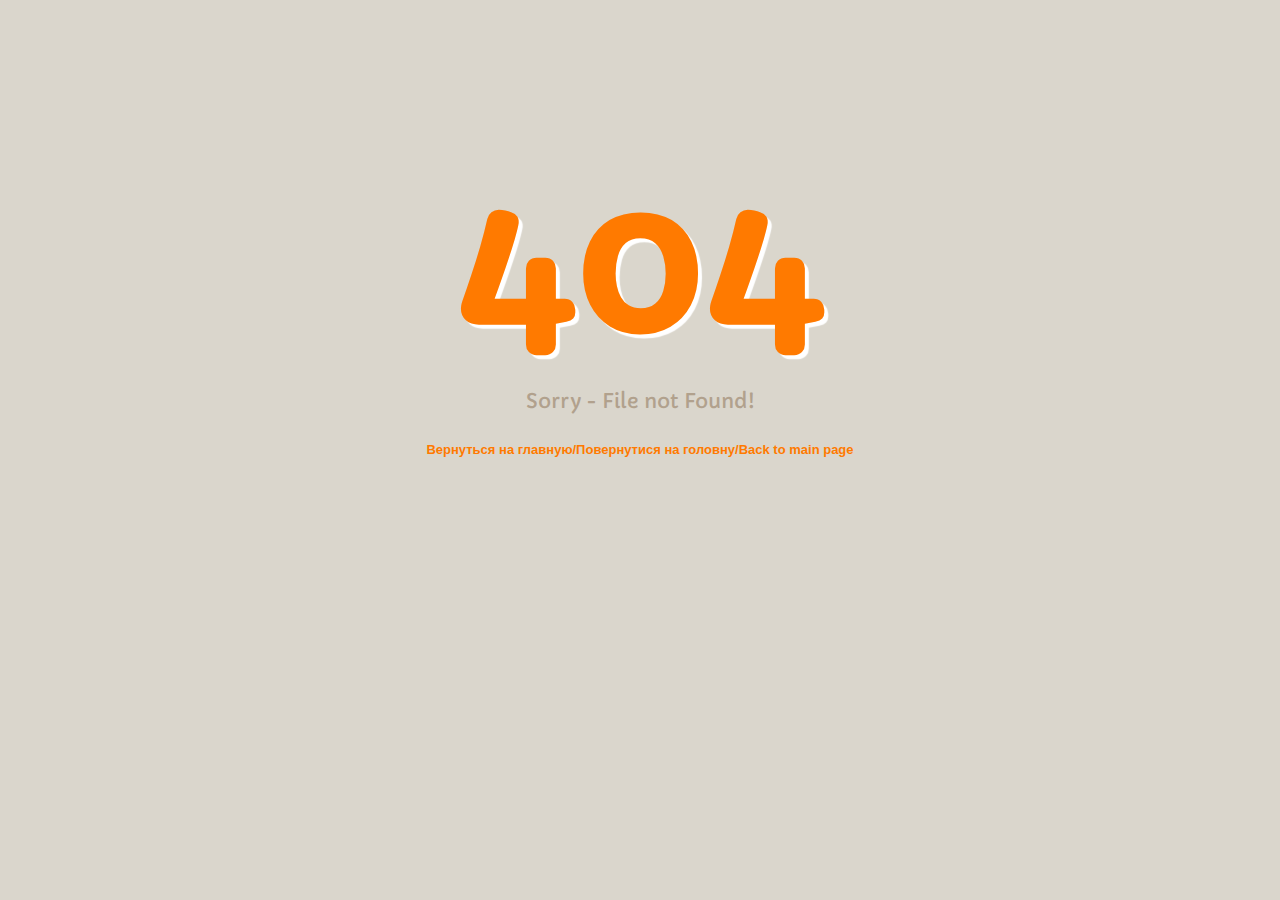
<file: ua/error_404.html>
<!--A Design by W3layouts
Author: W3layout
Author URL: http://w3layouts.com
License: Creative Commons Attribution 3.0 Unported
License URL: http://creativecommons.org/licenses/by/3.0/
-->
<!DOCTYPE HTML>
<html>
<head>
<title>Free Funky 404 for Website Template | Home :: w3layouts</title>
<meta http-equiv="Content-Type" content="text/html; charset=utf-8"/>
<link href='//fonts.googleapis.com/css?family=Capriola' rel='stylesheet' type='text/css'>
<style type="text/css">
body{
	font-family: 'Capriola', sans-serif;
}
body{
	background:#DAD6CC;
}	
.wrap{
	margin:0 auto;
	width:1000px;
}
.logo h1{
	font-size:200px;
	color:#FF7A00;
	text-align:center;
	margin-bottom:1px;
	text-shadow:4px 4px 1px white;
}	
.logo p{
	color:#B1A18D;
	font-size:20px;
	margin-top:1px;
	text-align:center;
}	
.logo p span{
	color:lightgreen;
}	
.sub a{
	color:#ff7a00;
	text-decoration:none;
	padding:5px;
	font-size:13px;
	font-family: arial, serif;
	font-weight:bold;
}	
.footer{
	color:white;
	position:absolute;
	right:10px;
	bottom:10px;
}	
.footer a{
	color:#ff7a00;
}

@media (max-width:1024px) {
	.logo h1 {
		font-size: 170px;
		margin-top: 140px    
	}
	.wrap {
		width:100%;
	}
	.footer {
		font-size:14px;
		line-height: 30px;
	}
}

@media (max-width: 991px) {
	.logo h1 {
		font-size: 150px;
	}
}
	
@media (max-width: 768px) {
	body {
		display:-webkit-flex;
		display:flex;
		align-items: center;
		justify-content: center;
		height: 100vh;
		padding: 0;
		margin: 0;
	}
	.logo h1 { 
		margin-top: 0px 
	}
	.footer {
		right:0;
		width:100%;
		text-align:center;
	}
}

@media (max-width: 736px) {
	.logo h1 {
		font-size: 120px;
	}	
}

@media (max-width: 600px) {
	.logo h1 {
		font-size: 100px;
	}
}

@media (max-width: 568px) {
	.logo p {
		font-size:15px;
		margin-bottom:5px;
		margin-top:1px;
	}
}

@media (max-width: 480px) {
	.logo p {
		margin-bottom:10px;
	}
}

@media (max-width: 384px) {
	.footer {
		font-size: 13px;
		line-height: 25px;
	}
}

@media (max-width: 320px) {
	.logo h1 {
		font-size: 90px;
	}
	.logo p {
		font-size: 14px; 
		margin-top:10px;
		margin-bottom:15px;
	}
	.footer {
		right: 10px;
		left: 10px;
		width: 94%;
	}
} 	
</style>
</head>


<body>
	<div class="wrap">
		<div class="logo">
			<h1>404</h1>
			<p> Sorry - File not Found!</p>
			<div class="sub">
			   <p><a href="/">Вернуться на главную/Повернутися на головну/Back to main page</a></p>
			</div>
		</div>
	</div>
	<!-- Global site tag (gtag.js) - Google Analytics -->
	<script async src="https://www.googletagmanager.com/gtag/js?id=G-EYCR3LZ74C"></script>
	<script>
		window.dataLayer = window.dataLayer || [];
		function gtag(){dataLayer.push(arguments);}
		gtag('js', new Date());

		gtag('config', 'G-EYCR3LZ74C');
	</script>
</body>
</html>
</file>
